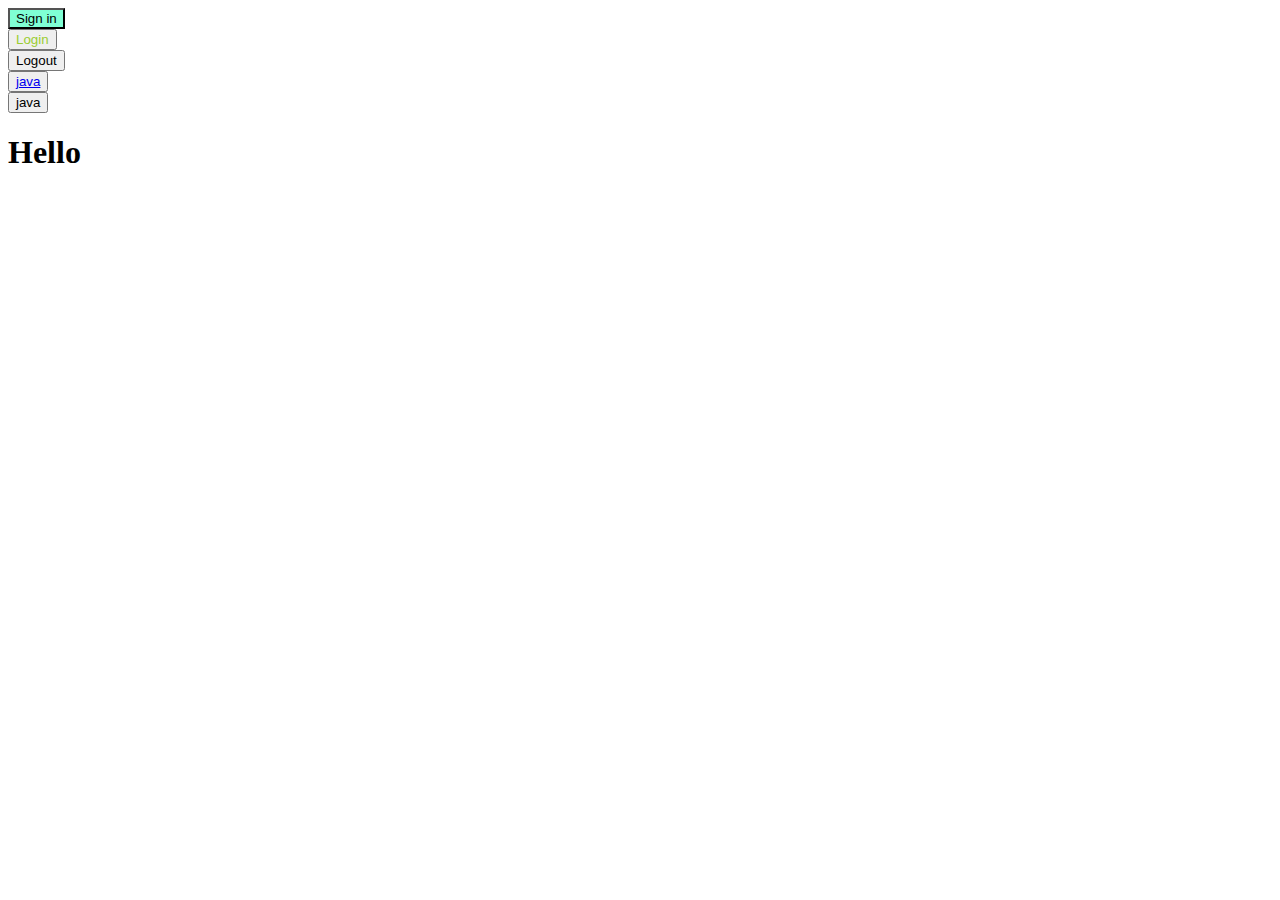
<file: Buttons.html>
<!DOCTYPE html>
<html lang="en">
<head>
    <meta charset="UTF-8">
    <meta name="viewport" content="width=device-width, initial-scale=1.0">
    <title>Document</title>
</head>
<body>
    <button style="background-color: aquamarine;">Sign in</button><br>
    <button style="color: yellowgreen;">Login</button><br>
    <button>Logout</button><br>
    <button><a href="https://www.javatpoint.com/" target="_blank">java</a></button><br>
    <a href="https://www.javatpoint.com/"><button>java</button></a>
    <h1>Hello</h1>
</body>
</html>
</file>
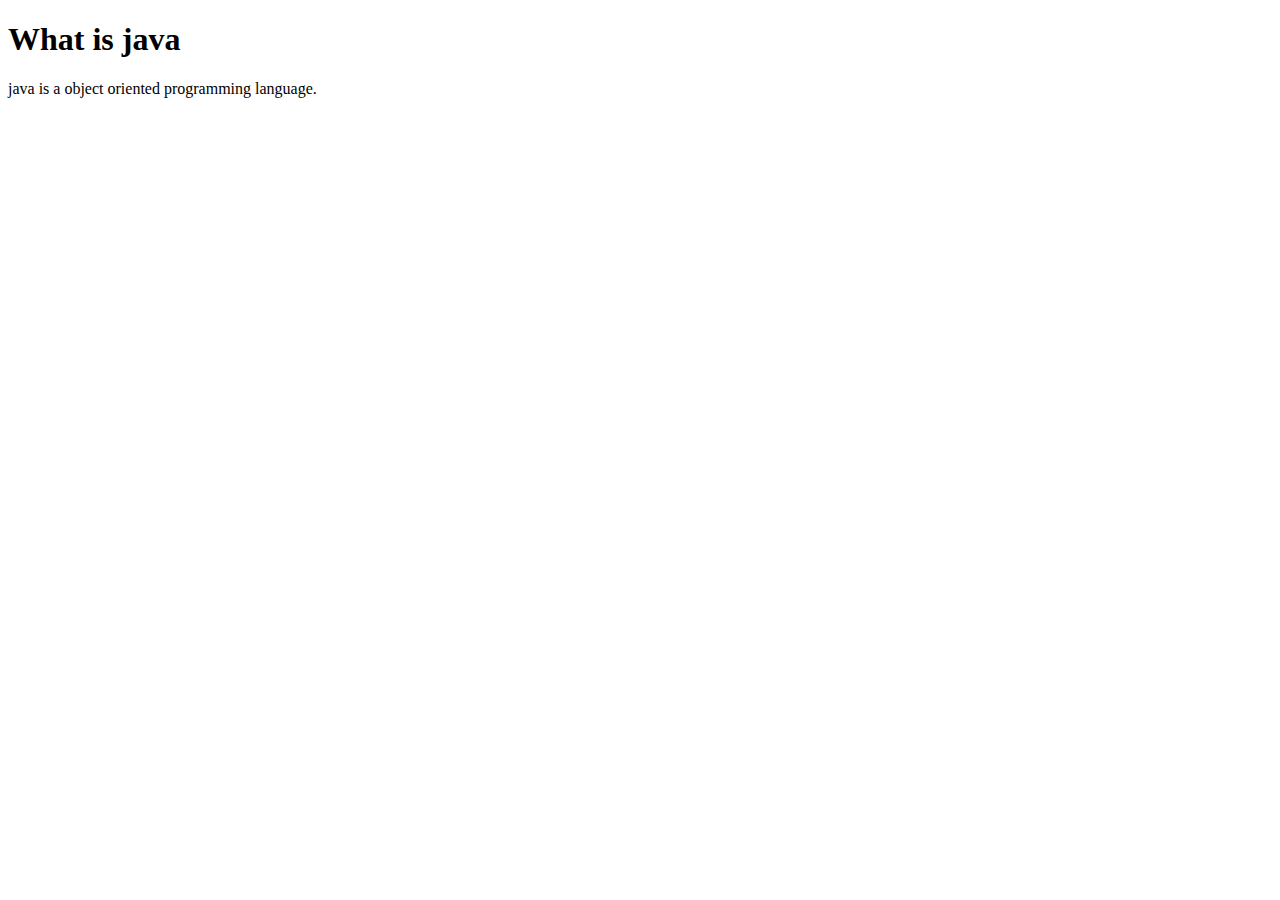
<file: java.html>
<!DOCTYPE html>
<html lang="en">
<head>
    <meta charset="UTF-8">
    <meta name="viewport" content="width=device-width, initial-scale=1.0">
    <title>Document</title>
</head>
<body>
    <h1>What is java</h1>
    <p>java is a object oriented programming language.</p>
</body>
</html>
</file>
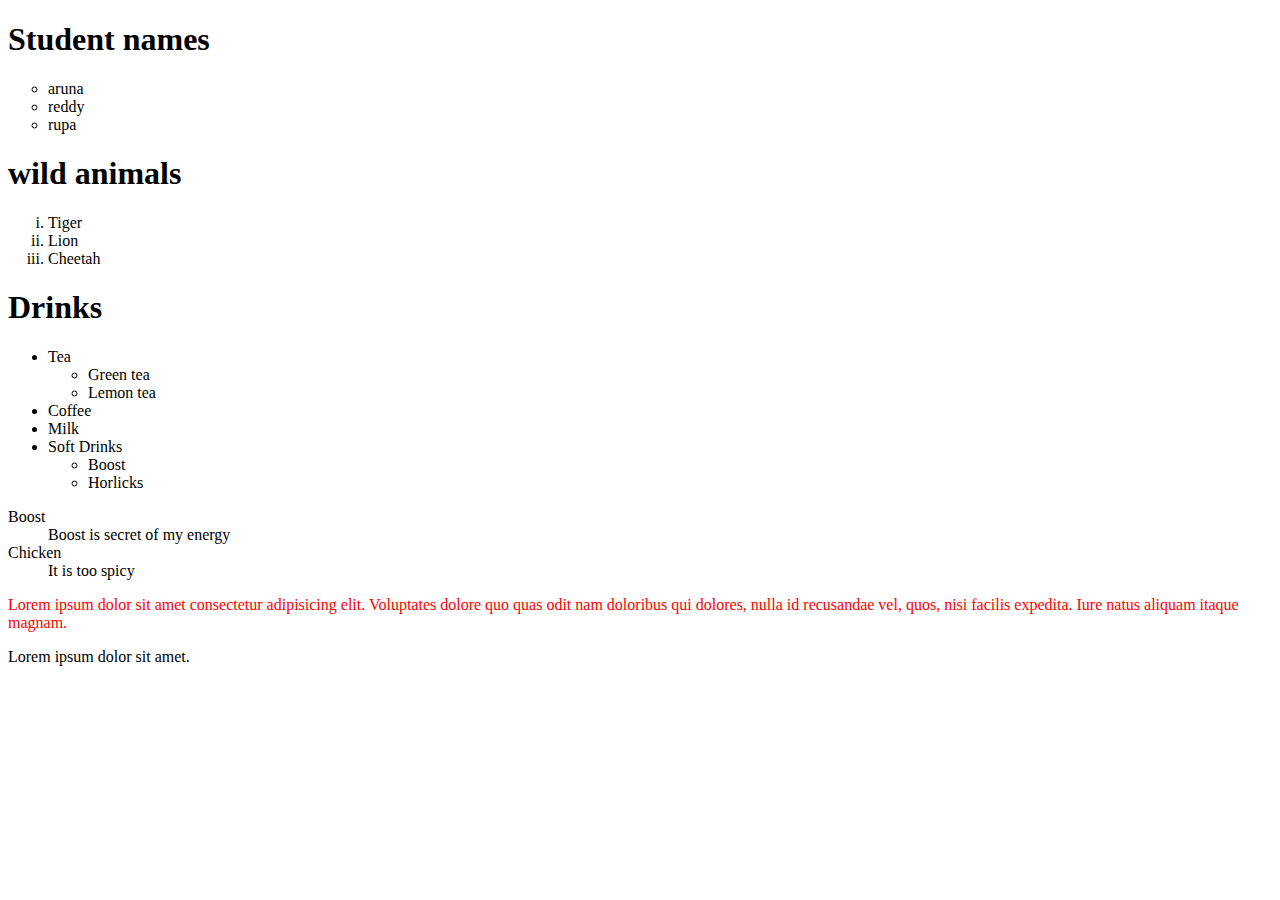
<file: List.html>
<!DOCTYPE html>
<html lang="en">
<head>
    <meta charset="UTF-8">
    <meta name="viewport" content="width=device-width, initial-scale=1.0">
    <title>Document</title>
    <style>
        p {
            color: red;
        }
    </style>
</head>
<body>
    <h1>Student names</h1>
    <ul type="circle"> 
        <li>aruna</li>
        <li>reddy</li>
        <li>rupa</li>
    </ul>

    <h1>wild animals</h1>
    <ol type="i">
        <li>Tiger</li>
        <li>Lion</li>
        <li>Cheetah</li>
    </ol>

    <h1>Drinks</h1>
    <ul>
        <li>Tea
            <ul>
                <li>Green tea</li>
                <li>Lemon tea</li>
            </ul>
        </li>
        <li>Coffee</li>
        <li>Milk</li>
        <li>Soft Drinks
            <ul>
                <li>Boost</li>
                <li>Horlicks</li>
            </ul>
        </li>
    </ul>

    <dl>
        <dt>Boost</dt>
        <dd>Boost is secret of my energy</dd>
        <dt>Chicken</dt>
        <dd>It is too spicy</dd>
    </dl>

    <p>Lorem ipsum dolor sit amet consectetur adipisicing elit. Voluptates dolore quo quas odit nam doloribus qui dolores, <span>nulla id recusandae vel, </span>quos, nisi facilis expedita. Iure natus aliquam itaque magnam.</p>
    <span>Lorem ipsum dolor sit amet.</span>
</body>
</html>
</file>
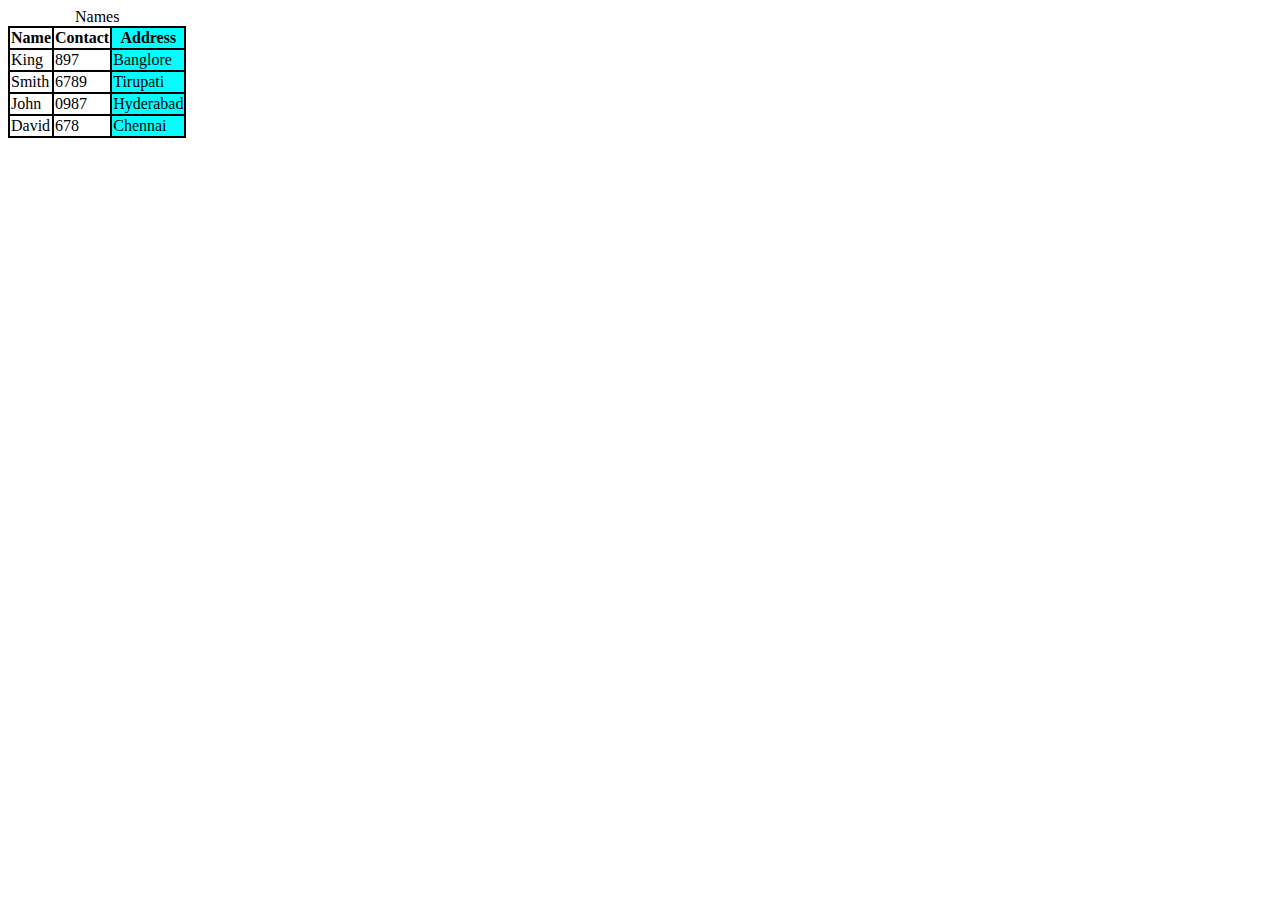
<file: Day-2/Tables.html>
<!DOCTYPE html>
<html lang="en">
<head>
    <meta charset="UTF-8">
    <meta name="viewport" content="width=device-width, initial-scale=1.0">
    <title>Document</title>
    <link rel="stylesheet" href="tables.css">
</head>
<body>
  <table>
    <caption>Names</caption>
    <colgroup>
        <col span="2">
        <col span="3" style="background-color: aqua;">
    
    </colgroup>
    <tr>
        <th>Name</th>
        <th>Contact</th>
        <th>Address</th>
    </tr>
    <tr>
        <td>King</td>
        <td>897</td>
        <td>Banglore</td>
    </tr>
    <tr>
        <td>Smith</td>
        <td>6789</td>
        <td>Tirupati</td>
    </tr>
    <tr>
        <td>John</td>
        <td>0987</td>
        <td>Hyderabad</td>
    </tr>
    <tr>
        <td>David</td>
        <td>678</td>
        <td>Chennai</td>
    </tr>
  </table>
</body>
</html>
</file>
<file: Day-2/tables.css>
table, th,td {
    border: 2px solid black;
    border-collapse: collapse;
   

  
  
   
}
</file>
